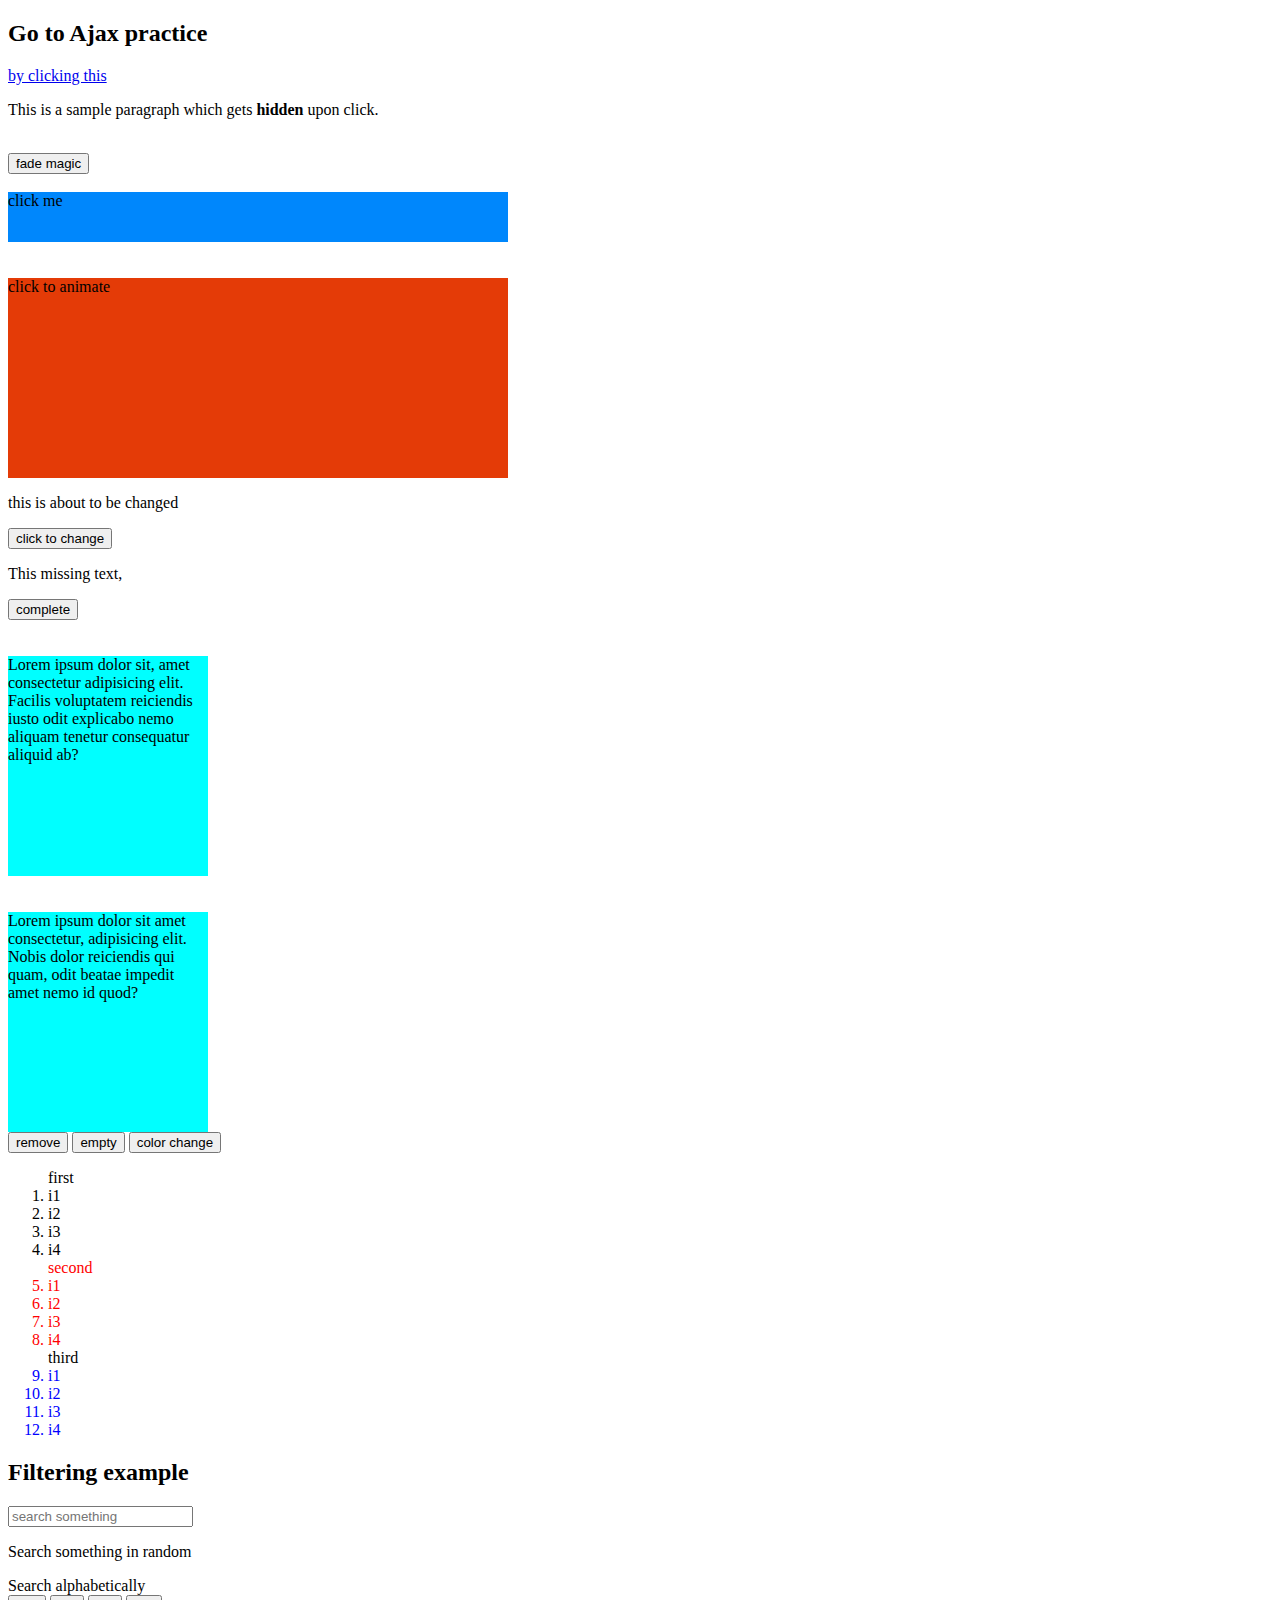
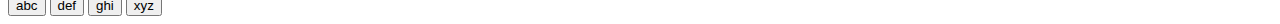
<file: index.html>
<!DOCTYPE html>
<html lang="en">

<head>
    <meta charset="UTF-8">
    <meta name="viewport" content="width=device-width, initial-scale=1.0">
    <title>Document</title>
    <link rel="stylesheet" href="style.css">
    <script src="script.js" defer></script>
    <script src="https://ajax.googleapis.com/ajax/libs/jquery/3.7.1/jquery.min.js"></script>
</head>

<body>
    <h2>Go to Ajax practice</h2>
    <a href="second.html">by clicking this</a>

    <p class="p1">This is a sample paragraph which gets <b>hidden</b> upon click.</p>
    <br>
    <button class="btn-1">fade magic</button>
    <br><br>


    <div class="box1">click me</div>
    <div class="box2">sample text</div>
    <br><br>

    <div class="box3">click to animate</div>

    <div class="box4">
        <p class="c1">this is about to be changed</p>
        <button class="b1">click to change</button>
    </div>

    <div class="box5">
        <p class="c2">This missing text,</p>
        <button class="b2">complete</button>
    </div><br><br>

    <div class="box6">
        <div class="box7">Lorem ipsum dolor sit, amet consectetur adipisicing elit. Facilis voluptatem reiciendis iusto
            odit explicabo nemo aliquam tenetur consequatur aliquid ab?</div><br><br>
        <div class="box8">Lorem ipsum dolor sit amet consectetur, adipisicing elit. Nobis dolor reiciendis qui quam,
            odit beatae impedit amet nemo id quod?</div>
        <button class="b3">remove</button>
        <button class="b4">empty</button>
        <button class="b5">color change</button>
    </div>

    <div class="list">
        <ol>
            <div class="l1"> first
                <li class="l1-1">i1</li>
                <li class="l1-2">i2</li>
                <li class="l1-3">i3</li>
                <li class="l1-4">i4</li>
            </div>
            <div class="l2">second
                <li class="l2-1">i1</li>
                <li class="l2-2">i2</li>
                <li class="l2-3">i3</li>
                <li class="l2-4">i4</li>
            </div>
            <div class="l3">third
                <li class="l3-1">i1</li>
                <li class="l3-2">i2</li>
                <li class="l3-3">i3</li>
                <li class="l3-4">i4</li>
            </div>
        </ol>
    </div>

    <div>
        <h2>Filtering example</h2>
        <input id="search" type="text" placeholder="search something">
        <div class="filter">
            <p>Search something in random</p>
            <div>Search alphabetically</div>
            <button>abc</button>
            <button>def</button>
            <button>ghi</button>
            <button>xyz</button>
        </div>
    </div>

    <!-- conflict method practice     -->

    <!-- <div class="last">
        <p class="last-p">This is about to be changes without any conflict</p>
        <button class="b6">jquery</button>
    </div> -->

</body>

</html>
</file>
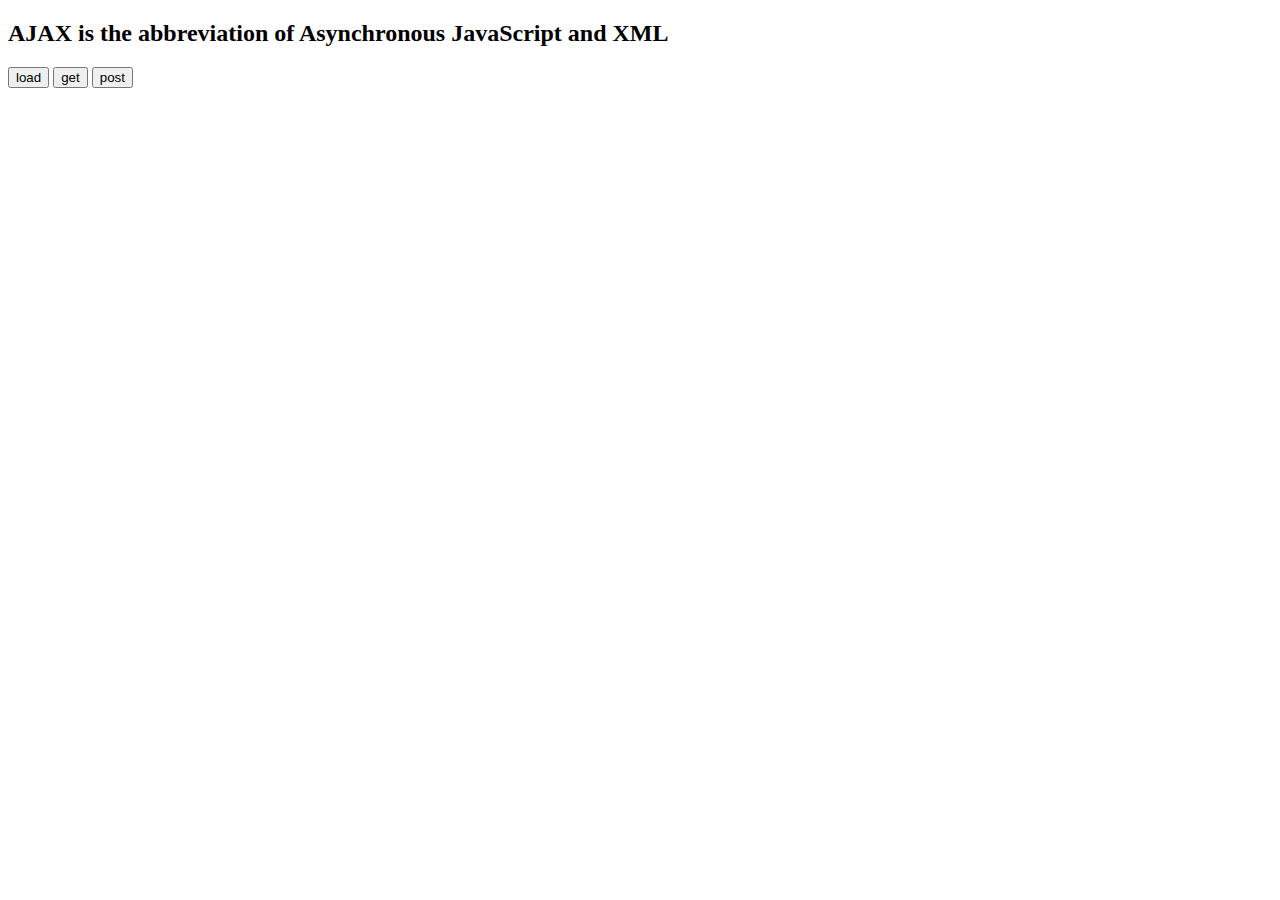
<file: second.html>
<!DOCTYPE html>
<html lang="en">

<head>
    <meta charset="UTF-8">
    <meta name="viewport" content="width=device-width, initial-scale=1.0">
    <title>Document2</title>
    <script src="script2.js" defer></script>
    <script src="https://ajax.googleapis.com/ajax/libs/jquery/3.7.1/jquery.min.js"></script>
    <link rel="stylesheet" href="style.css">
</head>

<body>
    <div>
        <h2>AJAX is the abbreviation of Asynchronous JavaScript and XML</h2>
        <button class="b7">load</button>
        <button class="b72">get</button>
        <button class="b73">post</button>
    </div>
    <div class="ajax"></div>
    <br><br>

    <div style="display: flex; width: 100%; justify-content: space-evenly;">
        <div class="ajax2"></div>
        <div class="details"></div>
    </div>


    <!-- <div class="data-table">
        <table class="tbl">
            <tr>
                <th>Id</th>
                <th>Email</th>
                <th>First name</th>
                <th>Last name</th>
            </tr>
        </table>
    </div> -->
</body>

</html>
</file>
<file: style.css>
.box1{
    width: 500px;
    height: 50px;
    background-color: rgb(0, 135, 252);
}

.box2{
    width: 500px;
    height: 200px;
    background-color: aquamarine;
    display: none;
}

.box3{
    position: relative;
    width: 500px;
    height: 200px;
    background-color: rgb(228, 59, 7);
}


.box7, .box8{
    padding-bottom: 20px;
    margin: 2px solid white;
    height: 200px;
    width: 200px;
    background-color: aqua;
}

.tbl *{
    margin: 1px;
    border: 1px solid black;
}
</file>
